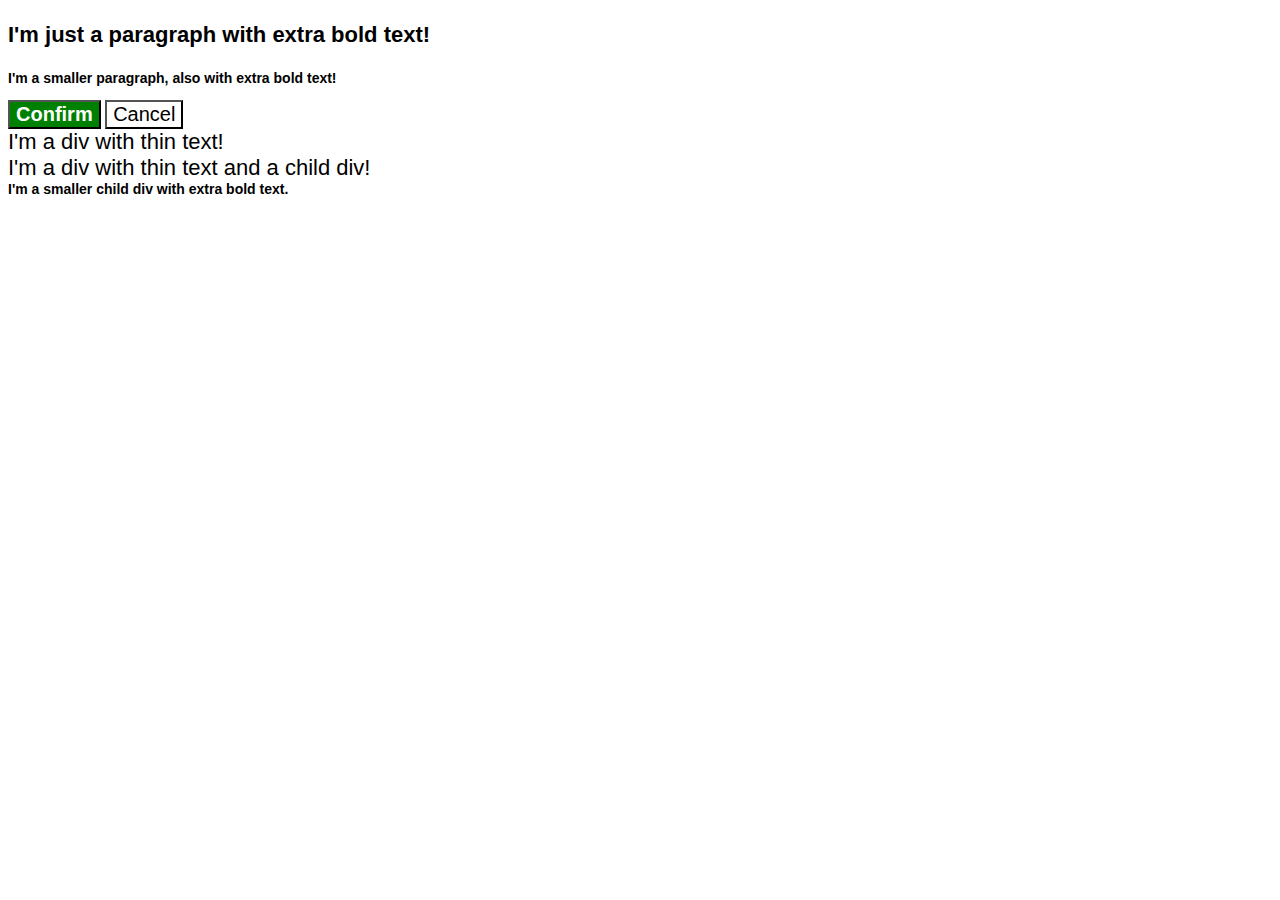
<file: foundations/cascade/01-cascade-fix/index.html>
<!DOCTYPE html>
<html lang="en">

<head>
  <meta charset="UTF-8">
  <meta http-equiv="X-UA-Compatible" content="IE=edge">
  <meta name="viewport" content="width=device-width, initial-scale=1.0">
  <title>Fix the Cascade</title>
  <link rel="stylesheet" href="style.css">
</head>

<body>
  <p class="para">I'm just a paragraph with extra bold text!</p>
  <p class="para small-para">I'm a smaller paragraph, also with extra bold text!</p>

  <button id="confirm-button" class="button confirm">Confirm</button>
  <button id="cancel-button" class="button cancel">Cancel</button>

  <div class="text">I'm a div with thin text!</div>
  <div class="text">I'm a div with thin text and a child div!
    <div class="text child">I'm a smaller child div with extra bold text.</div>
  </div>
</body>

</html>
</file>
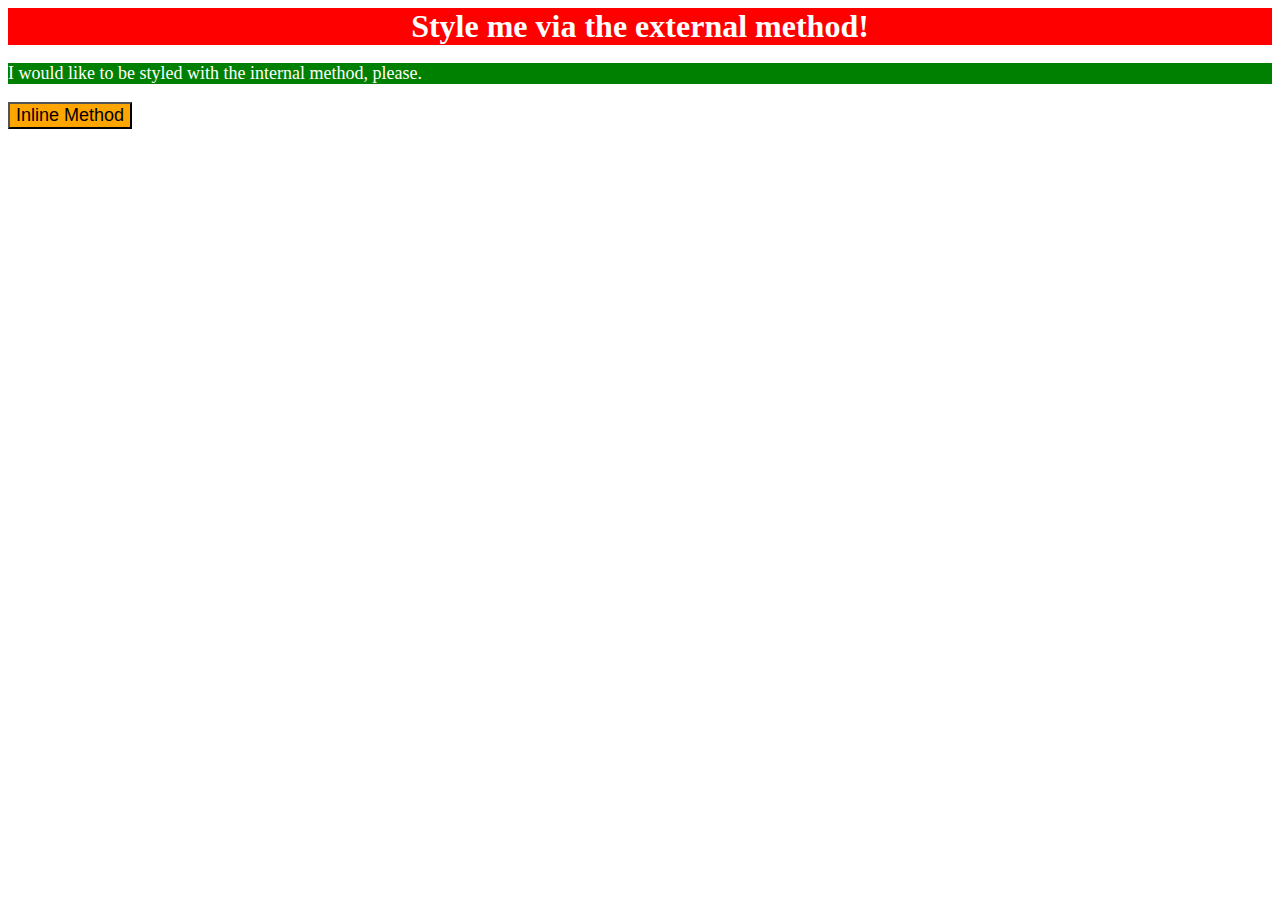
<file: foundations/intro-to-css/01-css-methods/index.html>
<!DOCTYPE html>
<html lang="en">

<head>
  <meta charset="UTF-8">
  <meta http-equiv="X-UA-Compatible" content="IE=edge">
  <meta name="viewport" content="width=device-width, initial-scale=1.0">
  <style>
    p {
      background: green;
      color: white;
      font-size: 18px;
    }
  </style>
  <link rel="stylesheet" href="style.css">
  <title>Methods for Adding CSS</title>
</head>

<body>
  <div>Style me via the external method!</div>
  <p>I would like to be styled with the internal method, please.</p>
  <button style="background: orange; font-size:18px;">Inline Method</button>
</body>

</html>
</file>
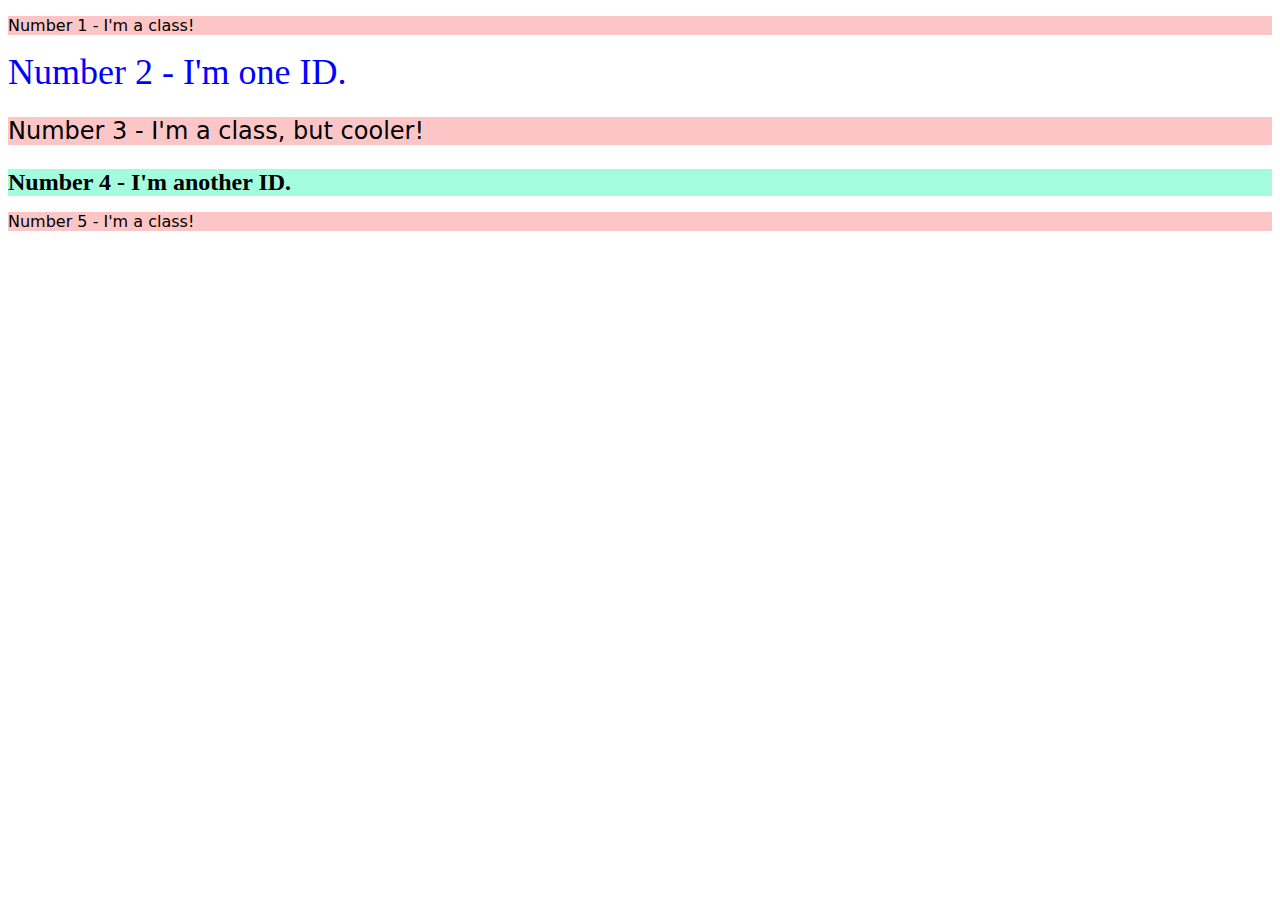
<file: foundations/intro-to-css/02-class-id-selectors/index.html>
<!DOCTYPE html>
<html lang="en">

<head>
  <meta charset="UTF-8">
  <meta http-equiv="X-UA-Compatible" content="IE=edge">
  <meta name="viewport" content="width=device-width, initial-scale=1.0">
  <title>Class and ID Selectors</title>
  <link rel="stylesheet" href="style.css">
</head>

<body>
  <p class="odd">Number 1 - I'm a class!</p>
  <div id="second-div">Number 2 - I'm one ID.</div>
  <p class="odd third-elm">Number 3 - I'm a class, but cooler!</p>
  <div id="fourth-div">Number 4 - I'm another ID.</div>
  <p class="odd">Number 5 - I'm a class!</p>
</body>

</html>
</file>
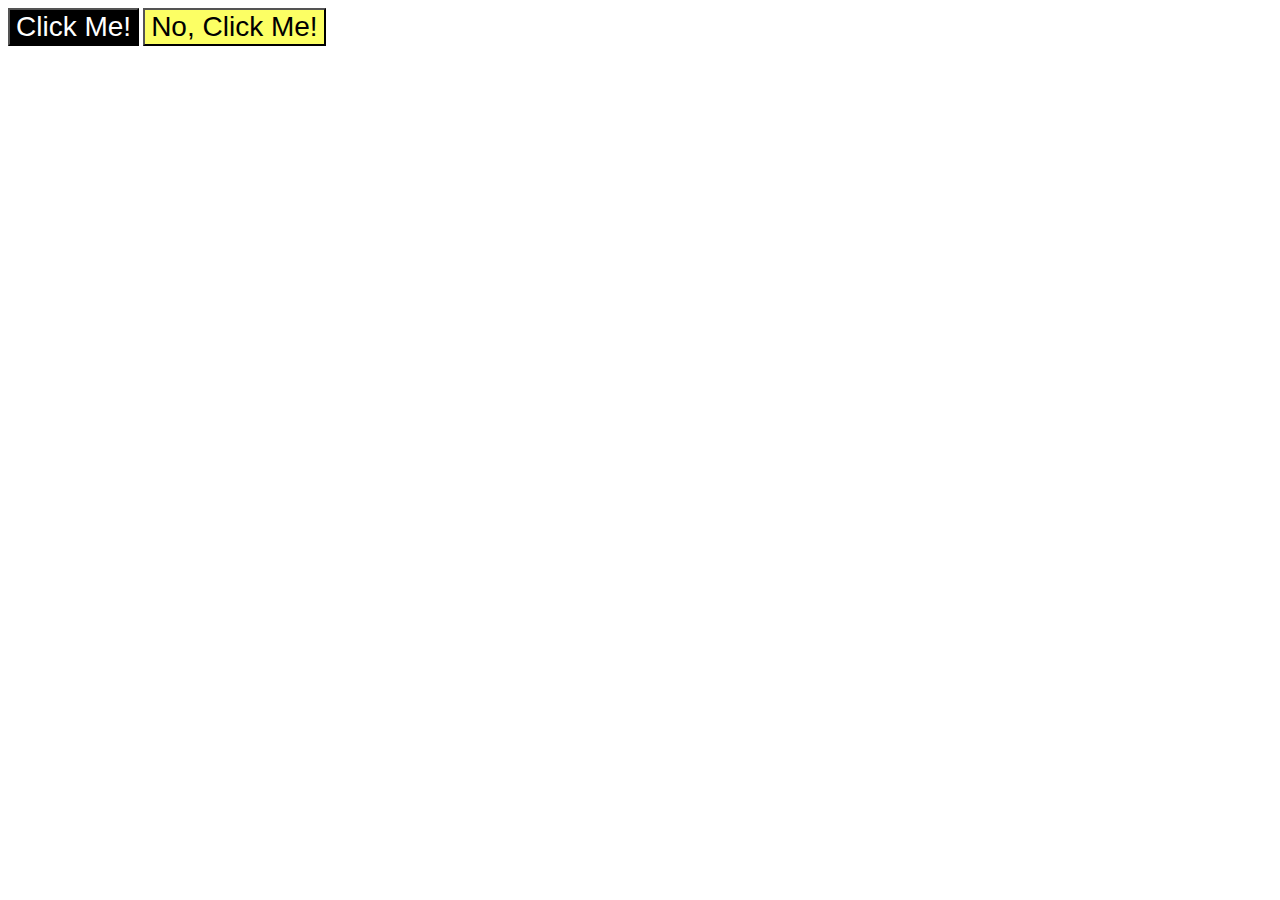
<file: foundations/intro-to-css/03-grouping-selectors/index.html>
<!DOCTYPE html>
<html lang="en">

<head>
  <meta charset="UTF-8">
  <meta http-equiv="X-UA-Compatible" content="IE=edge">
  <meta name="viewport" content="width=device-width, initial-scale=1.0">
  <title>Grouping Selectors</title>
  <link rel="stylesheet" href="style.css">
</head>

<body>
  <button class="dark-btn">Click Me!</button>
  <button class="light-btn">No, Click Me!</button>
</body>

</html>
</file>
<file: foundations/cascade/01-cascade-fix/style.css>
body {
  font-family: Arial, Helvetica, sans-serif;
}

.para,
.small-para {
  color: hsl(0, 0%, 0%);
  font-weight: 800;
}

.para {
  font-size: 22px;
}

.button {
  background-color: rgb(255, 255, 255);
  color: rgb(0, 0, 0);
  font-size: 20px;
}

.confirm {
  background: green;
  color: white;
  font-weight: bold;
}

.text .child {
  color: rgb(0, 0, 0);
  font-weight: 800;
  font-size: 14px;
}

div.text {
  color: rgb(0, 0, 0);
  font-size: 22px;
  font-weight: 100;
}

.small-para {
  font-size: 14px;
  font-weight: 800;
}
</file>
<file: foundations/intro-to-css/01-css-methods/style.css>
div {
  background: red;
  color: white;
  font-size: 32px;
  text-align: center;
  font-weight: 700;
}
</file>
<file: foundations/intro-to-css/02-class-id-selectors/style.css>
.odd {
  background: rgb(253, 198, 198);
  font-family: Verdana, "DejaVu Sans", sans-serif;
}

#second-div {
  color: rgb(0, 0, 255);
  font-size: 36px;
}

#fourth-div {
  background: rgb(163, 252, 222);
  font-size: 24px;
  font-weight: bold;
}

.third-elm {
  font-size: 24px;
}
</file>
<file: foundations/intro-to-css/03-grouping-selectors/style.css>
.light-btn,
.dark-btn {
  font-size: 28px;
  font-family: Helvetica, "Times New Roman", sans-serif;
}

.dark-btn {
  background: rgb(0, 0, 0);
  color: white;
}

.light-btn {
  background: rgb(252, 255, 100)
}
</file>
